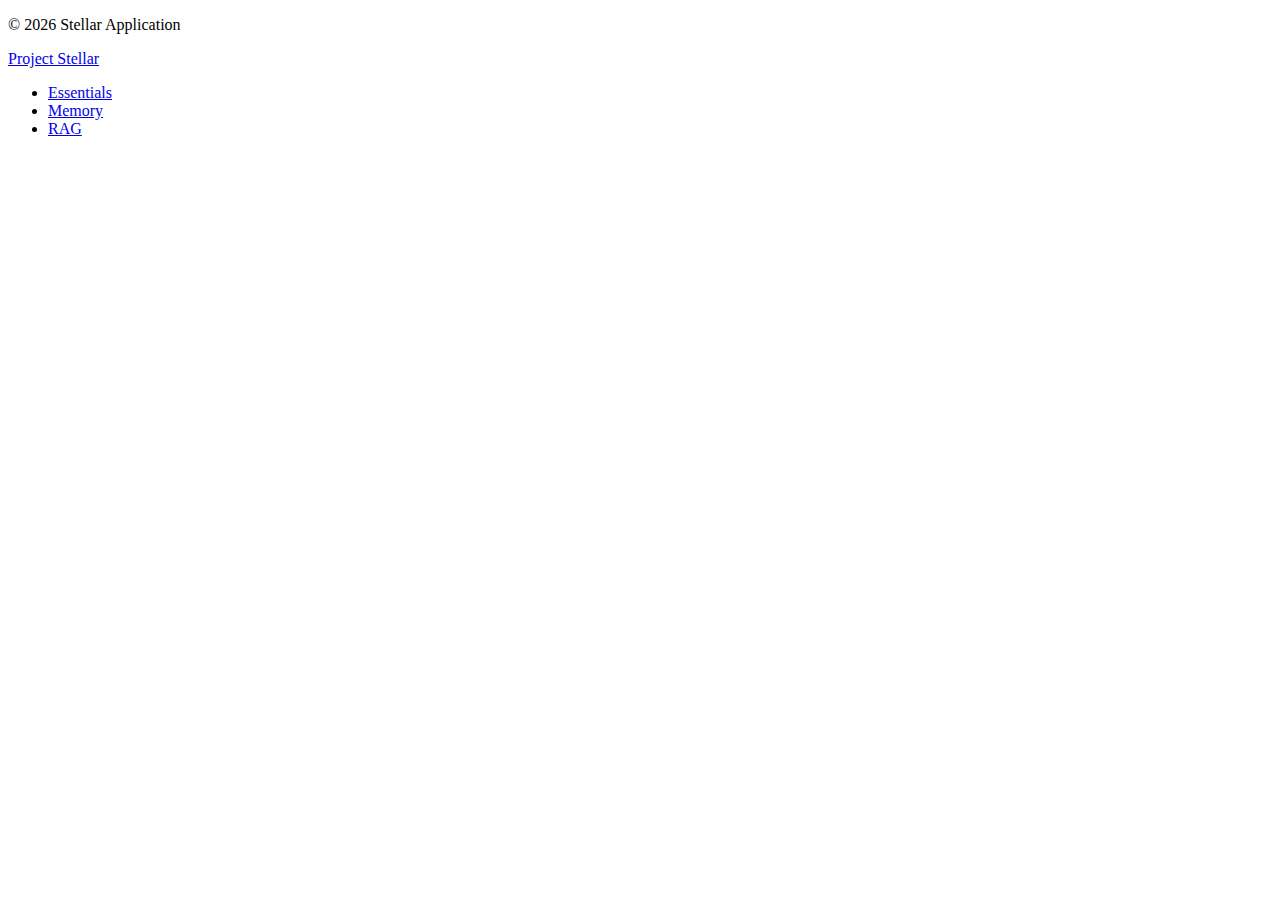
<file: src/main/resources/templates/fragments/body.html>
<!DOCTYPE html>
<html xmlns:th="http://www.thymeleaf.org">

<footer th:fragment="footer" class="text-center mt-4">
  <p>&copy; 2026 Stellar Application</p>
</footer>

<header th:fragment="header">
  <nav class="navbar navbar-expand-lg">
    <div class="container-fluid">
      <a class="navbar-brand" href="#">Project Stellar</a>
      <div class="collapse navbar-collapse" id="navbar">
        <ul class="navbar-nav me-auto mb-2 mb-lg-0">
          <li class="nav-item">
            <a class="nav-link active" id="essentials-link" href="#" onclick="toggleSec('essentials')">Essentials</a>
          </li>
          <li class="nav-item">
            <a class="nav-link" id="memory-link" href="#" onclick="toggleSec('memory')">Memory</a>
          </li>
          <li class="nav-item">
            <a class="nav-link" id="rag-link" href="#" onclick="toggleSec('rag')">RAG</a>
          </li>
        </ul>
      </div>
    </div>
  </nav>
</header>


<main th:fragment="main" class="container mt-4">
  <section th:replace="~{fragments/section :: essentials}"></section>
  <section id="memory-section" hidden>
    <h1>Welcome to the Memory</h1>
    <p>Use the navigation bar above to explore.</p>
  </section>
  <section id="rag-section" hidden>
    <h1>Welcome to the RAG</h1>
    <p>Use the navigation bar above to explore.</p>
  </section>
</main>

<head th:fragment="head">
  <meta charset="UTF-8">
  <meta name="viewport" content="width=device-width, initial-scale=1.0">
  <title th:text="${title}"></title>

  <link th:href="@{/webjars/bootstrap/5.3.8/css/bootstrap.min.css}" rel="stylesheet">
  <script th:src="@{/webjars/bootstrap/5.3.8/js/bootstrap.bundle.min.js}"></script>
  <script th:src="@{/webjars/jquery/3.7.1/jquery.min.js}"></script>
  <link th:href="@{/css/styles.css}" rel="stylesheet">
  <script th:src="@{/js/script.js}"></script>

</head>
</file>
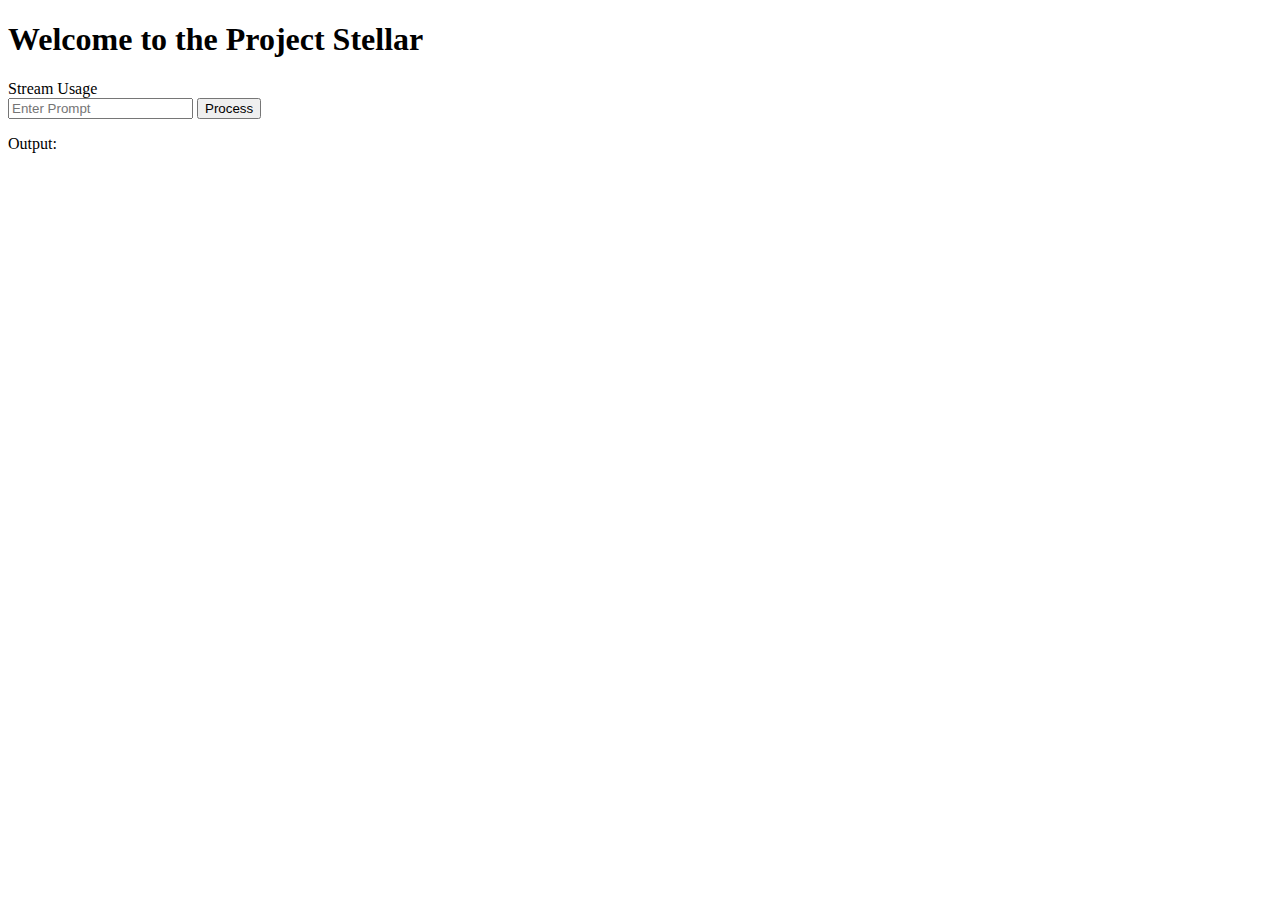
<file: src/main/resources/templates/fragments/section.html>
<!DOCTYPE html>
<html xmlns:th="http://www.thymeleaf.org">

<section th:fragment="essentials" id="essentials-section">
  <h1>Welcome to the Project Stellar</h1>
  <div class="card">
    <div class="card-header">
      Stream Usage
    </div>
    <div class="card-body">
      <div class="input-group">
        <input type="text" id="stream-input" class="form-control" placeholder="Enter Prompt" />
        <button type="button" class="btn btn-dark" onclick="fetchStream()">Process</button>
      </div>
      <p class="mt-2 card-text">Output:</p>
      <div id="stream-output" class="mt-2"></div>
    </div>
  </div>
</section>
</file>
